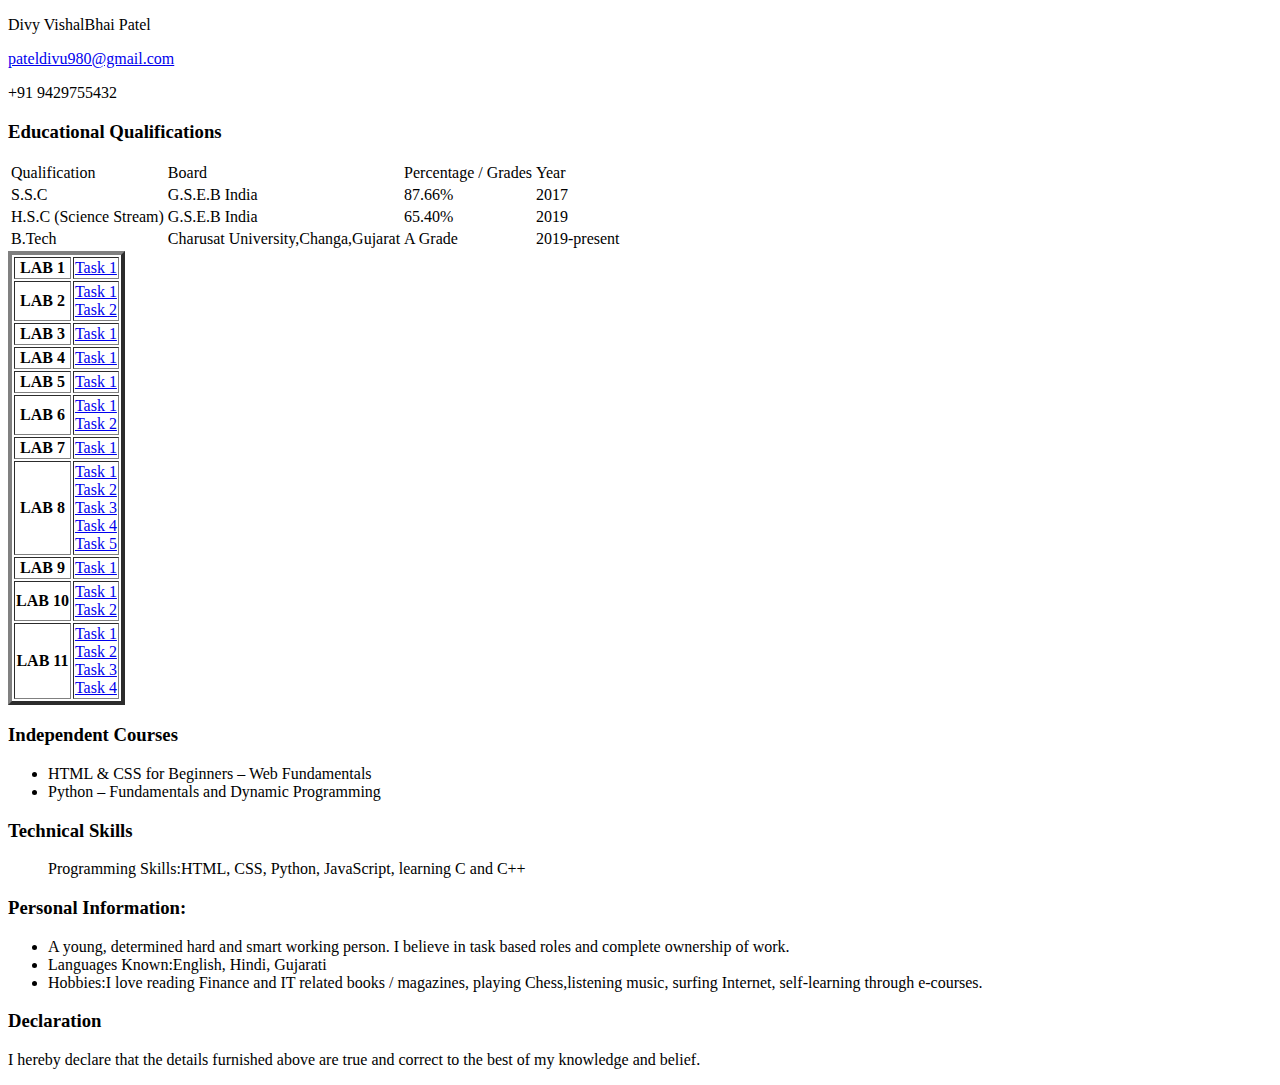
<file: index.html>
<!DOCTYPE html>
<html>
 <head>

<title>20it089-cv</title>
</head>
<body>
<div id="header">
<p id="name">Divy VishalBhai Patel</p>
         <a href="mailto:pateldivu980@gmail.com" target="_blank"><p id="email">pateldivu980@gmail.com</p></a>
         <p id="contact">+91 9429755432</p>
     </div>
     <div class="left">
     </div>
     <div class="right">
            <h3>Educational Qualifications</h3>
            <table>
                <tr id="heading">
                    <td>Qualification</td>
                    <td>Board</td>
                    <td>Percentage / Grades</td>
                    <td>Year</td>
                </tr>
                <tr>
                    <td>S.S.C</td>
                    <td>G.S.E.B India</td>
                    <td>87.66%</td>
                    <td>2017</td>
                </tr>
                <tr>
                    <td>H.S.C (Science Stream)</td>
                    <td>G.S.E.B India</td>
                    <td>65.40%</td>
                    <td>2019</td>
                </tr>
                <tr>
                    <td>B.Tech</td>
                    <td>Charusat University,Changa,Gujarat</td>
                    <td>A Grade</td>
                    <td>2019-present</td>
                </tr>
            </table>
      <table border="4pts">
                <tr>
                    <th>
                        LAB 1
                    </th>
                    <td>
                        <a href="./index.html">Task 1</a>
                    </td>
                </tr>
                <tr>
                    <th>
                        LAB 2
                    </th>
                    <td>
                        <a href="./LAB 2/forms.html">Task 1</a>
                     <br>
                     <a href="./LAB 2/TimeTable.html">Task 2 </a>
                    </td>
                </tr>
                <tr>
                    <th>
                        LAB 3
                    </th>
                    <td>
                        <a href="./LAB 3/Css-lab-1.html">Task 1</a>
                    </td>
                </tr>
                <tr>
                    <th>
                        LAB 4
                    </th>
                    <td>
                        <a href="./LAB 4/flexbox.html">Task 1</a>
                    </td>
                </tr>
                <tr>
                    <th>
                        LAB 5
                    </th>
                    <td>
                        <a href="./LAB 5/index.html">Task 1</a>
                    </td>
                </tr>
                <tr>
                    <th>
                        LAB 6
                    </th>
                    <td>
                        <a href="./LAB 6/index.html">Task 1</a>
                     <br>
                     <a href="./LAB 6/Running turtle.html">Task 2</a>
                    </td>
                </tr>
                <tr>
                    <th>
                        LAB 7
                    </th>
                    <td>
                        <a href="./LAB 7/index.html">Task 1</a>
                    </td>
                </tr>
                <tr>
                    <th>
                        LAB 8
                    </th>
                    <td>
                        <a href="./LAB 8/change_bgcolor.html">Task 1</a>
                     <br>
                     <a href="./LAB 8/click_counter.html">Task 2</a>
                     <br>
                     <a href="./LAB 8/fibonnaci.html">Task 3</a>
                     <br>
                     <a href="./LAB 8/no_upto_n.html">Task 4</a>
                     <br>
                     <a href="./LAB 8/odd-even.html">Task 5</a>
                    </td>
                </tr>
                <tr>
                    <th>
                        LAB 9
                    </th>
                    <td>
                        <a href="./LAB 9/index.html">Task 1</a>
                    </td>
                </tr>
                <tr>
                    <th>
                        LAB 10
                    </th>
                    <td>
                        <a href="./LAB 10/login-form.html">Task 1</a>
                     <br>
                     <a href="./LAB 10/student-registration.html">Task 2</a>
                    </td>
                </tr>
                <tr>
                    <th>
                        LAB 11
                    </th>
                    <td>
                        <a href="./LAB 11/email validation.html">Task 1</a>
                     <br>
                     <a href="./LAB 11/mobile no.html">Task 2</a>
                     <br>
                     <a href="./LAB 11/password.html">Task 3</a>
                     <br>
                     <a href="./LAB 11/pattern.html">Task 4</a>
                    </td>
                </tr>
            </table>
            <h3>Independent Courses</h3>
            <p>
            <ul>
                <li>
                <span id="course-name">HTML & CSS for Beginners – Web Fundamentals</span></li>
                <li>
                <span id="course-name">Python – Fundamentals and Dynamic Programming </span> </li>
            </ul>
            <h3>Technical Skills</h3>
            <p>
            <ul>
               
               
                <span id="course-name">Programming Skills:</span>HTML, CSS, Python, JavaScript, learning C and C++</ul>
            </p>
            
            <h3>Personal Information:</h3>
            <p>
            <ul>
                <li>
                A young, determined hard and smart working person. I believe in task based roles and complete ownership of work.
                <li>
                <span id="course-name">Languages Known:</span>English, Hindi, Gujarati </li>
                <li>
                <span id="course-name">Hobbies:</span>I love reading Finance and IT related books / magazines, playing Chess,listening music, surfing Internet, self-learning through e-courses.</li> </ul>
            </p>
            <h3>Declaration</h3>
            <p>
            I hereby declare that the details furnished above are true and correct to the best of my knowledge and belief.</p>
     </div>
     <div id="footer"></div>
    </body>
</html>
</file>
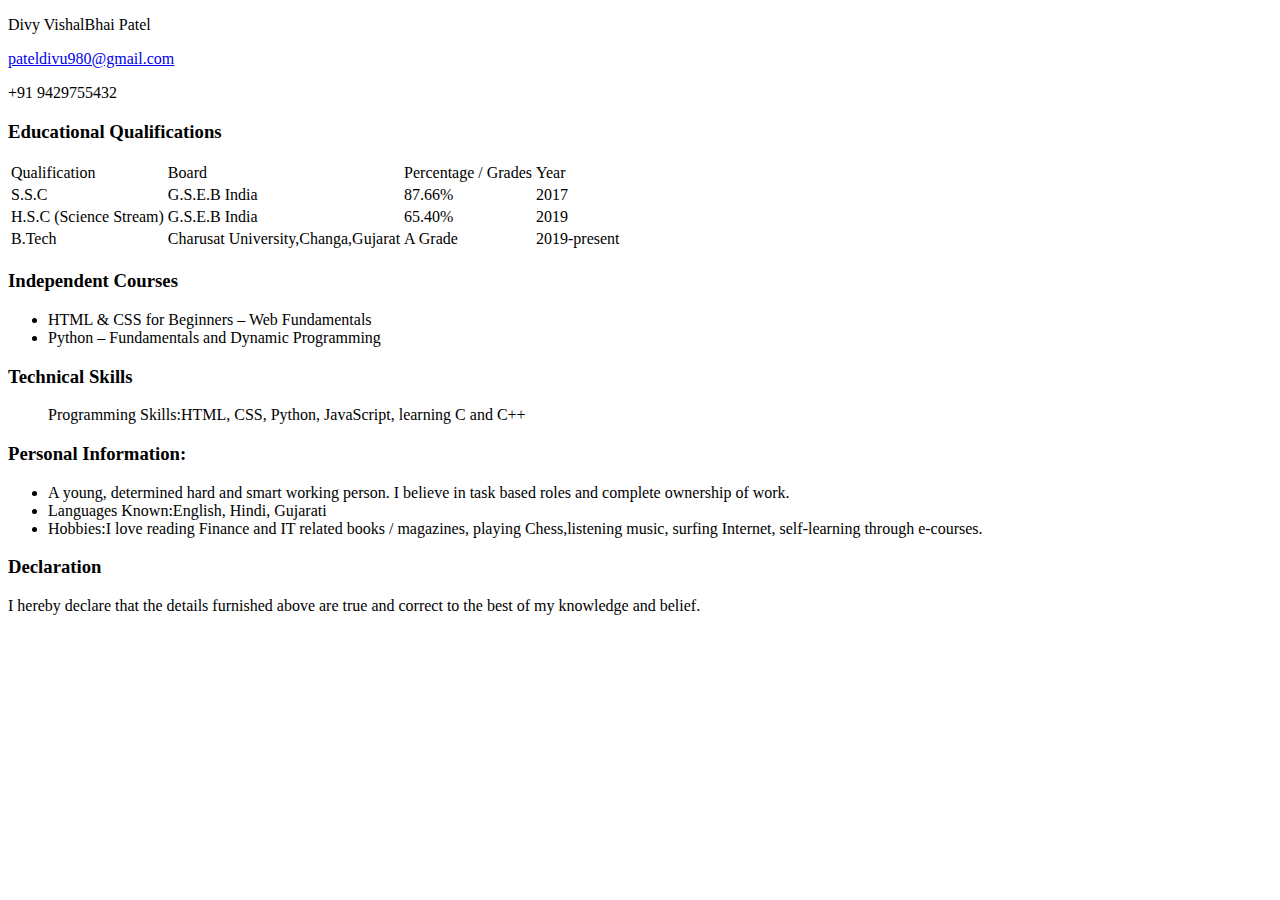
<file: LAB 1/index.html>
<!DOCTYPE html>
<html>
 <head>

<title>20it089-cv</title>
</head>
<body>
<div id="header">
<p id="name">Divy VishalBhai Patel</p>
         <a href="mailto:pateldivu980@gmail.com" target="_blank"><p id="email">pateldivu980@gmail.com</p></a>
         <p id="contact">+91 9429755432</p>
     </div>
     <div class="left">
     </div>
     <div class="right">
            <h3>Educational Qualifications</h3>
            <table>
                <tr id="heading">
                    <td>Qualification</td>
                    <td>Board</td>
                    <td>Percentage / Grades</td>
                    <td>Year</td>
                </tr>
                <tr>
                    <td>S.S.C</td>
                    <td>G.S.E.B India</td>
                    <td>87.66%</td>
                    <td>2017</td>
                </tr>
                <tr>
                    <td>H.S.C (Science Stream)</td>
                    <td>G.S.E.B India</td>
                    <td>65.40%</td>
                    <td>2019</td>
                </tr>
                <tr>
                    <td>B.Tech</td>
                    <td>Charusat University,Changa,Gujarat</td>
                    <td>A Grade</td>
                    <td>2019-present</td>
                </tr>
            </table>
            <h3>Independent Courses</h3>
            <p>
            <ul>
                <li>
                <span id="course-name">HTML & CSS for Beginners – Web Fundamentals</span></li>
                <li>
                <span id="course-name">Python – Fundamentals and Dynamic Programming </span> </li>
            </ul>
            <h3>Technical Skills</h3>
            <p>
            <ul>
               
               
                <span id="course-name">Programming Skills:</span>HTML, CSS, Python, JavaScript, learning C and C++</ul>
            </p>
            
            <h3>Personal Information:</h3>
            <p>
            <ul>
                <li>
                A young, determined hard and smart working person. I believe in task based roles and complete ownership of work.
                <li>
                <span id="course-name">Languages Known:</span>English, Hindi, Gujarati </li>
                <li>
                <span id="course-name">Hobbies:</span>I love reading Finance and IT related books / magazines, playing Chess,listening music, surfing Internet, self-learning through e-courses.</li> </ul>
            </p>
            <h3>Declaration</h3>
            <p>
            I hereby declare that the details furnished above are true and correct to the best of my knowledge and belief.</p>
     </div>
     <div id="footer"></div>
    </body>
</html>
</file>
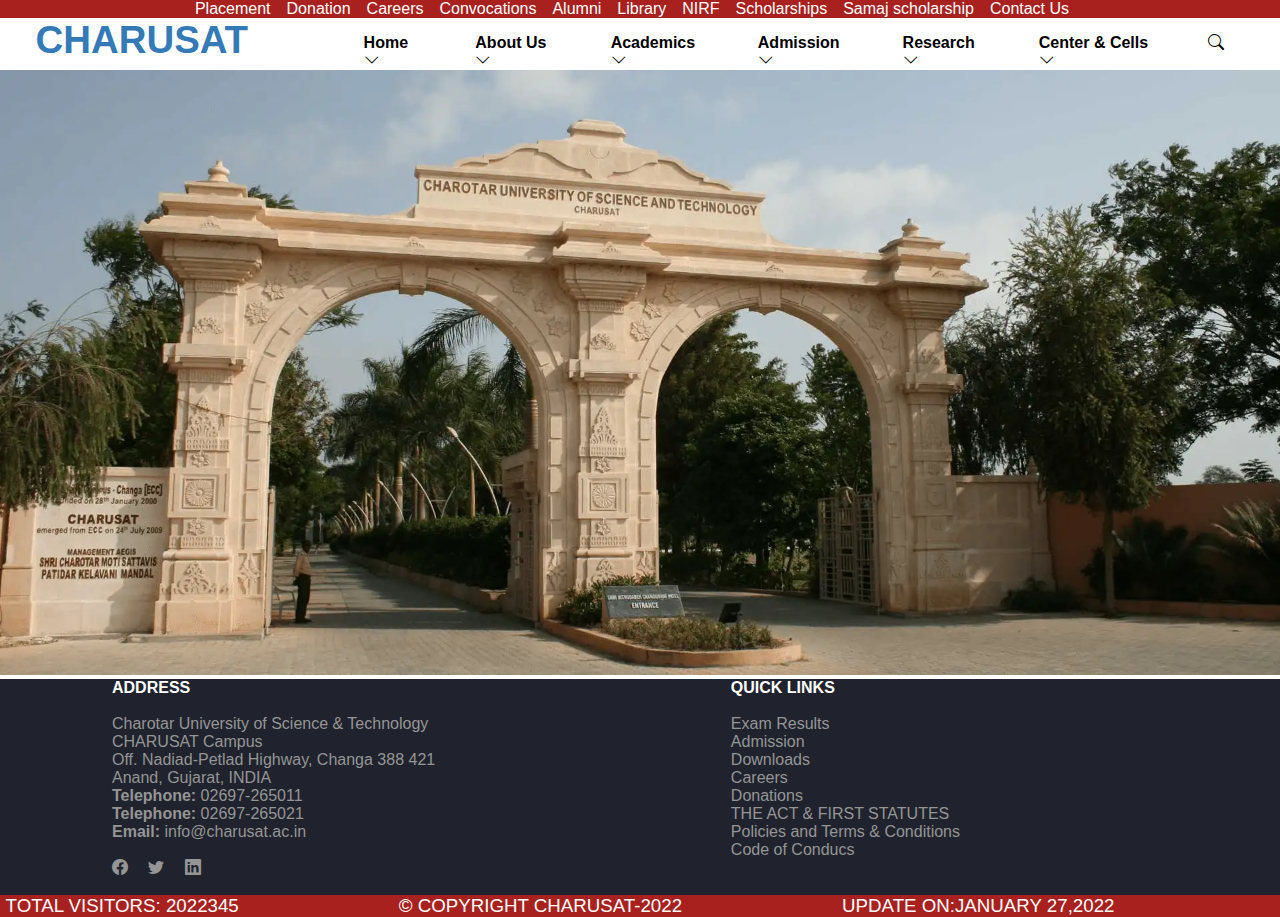
<file: LAB 5/index.html>
<!DOCTYPE html>
<html lang="en">
  <head>
    <meta charset="UTF-8" />
    <meta http-equiv="X-UA-Compatible" content="IE=edge" />
    <meta name="viewport" content="width=device-width, initial-scale=1.0" />
    <title>Charusat Front Page</title>
    <link rel="stylesheet" href="style.css" />
    <link rel="stylesheet"href="https://cdn.jsdelivr.net/npm/bootstrap-icons@1.3.0/font/bootstrap-icons.css"/>
  </head>
  <body>
    <div class="index">
      <div class="header">
        <h4 class="head">Placement</h4>
        <h4 class="head">Donation</h4>
        <h4 class="head">Careers</h4>
        <h4 class="head">Convocations</h4>
        <h4 class="head">Alumni</h4>
        <h4 class="head">Library</h4>
        <h4 class="head">NIRF</h4>
        <h4 class="head">Scholarships</h4>
        <h4 class="head">Samaj scholarship</h4>
        <h4 class="head">Contact Us</h4>
      </div>
      <div class="header-2">
        <div class="menubar">
          <div class="logo"><h1>CHARUSAT</h1></div>
          <h4 class="menu">Home <i class="bi bi-chevron-down"></i></h4>
          <h4 class="menu">About Us <i class="bi bi-chevron-down"></i></h4>
          <h4 class="menu">Academics <i class="bi bi-chevron-down"></i></h4>
          <h4 class="menu">Admission <i class="bi bi-chevron-down"></i></h4>
          <h4 class="menu">Research <i class="bi bi-chevron-down"></i></h4>
          <h4 class="menu">Center & Cells <i class="bi bi-chevron-down"></i></h4>
          <h4 class="menu"><i class="bi bi-search"></i></h4>
        </div>
      </div>
      <div class="photo">
        <img
          src="images/charusat_bg.jpg"
          alt="photo of charusat"
          width="100%"
          height="100%"
        />
      </div>
    </div>
    <div class="footer">
      <div class="address">
          <div class="options">
          <strong><div class="ad">QUICK LINKS</div></strong> <br>
          <h4 class="links">Exam Results</h4>
          <h4 class="links">Admission</h4>
          <h4 class="links">Downloads</h4>
          <h4 class="links">Careers</h4>
          <h4 class="links">Donations</h4>
          <h4 class="links">THE ACT & FIRST STATUTES</h4>
          <h4 class="links">Policies and Terms & Conditions</h4>
          <h4 class="links">Code of Conducs</h4>
        </div>
        <p class="add">
          <strong><div class="ad">ADDRESS</div></strong>
          <br />
          Charotar University of Science & Technology <br />
          CHARUSAT Campus <br />
          Off. Nadiad-Petlad Highway, Changa 388 421 <br />
          Anand, Gujarat, INDIA <br />
          <strong> Telephone:</strong> 02697-265011 <br />
          <strong> Telephone: </strong> 02697-265021 <br />
          <strong> Email: </strong>info@charusat.ac.in <br />
          <br>
          <div class="icons">
          <h4>
             <i class="bi bi-facebook"></i>
             <i class="bi bi-twitter"></i>
             <i class="bi bi-linkedin"></i>
          </h4>
          <br>
        </div>
        </p>
      </div>
      <div class="end">
        <h3 class="final_footer">TOTAL VISITORS: 2022345</h3>
        <h3 class="final_footer"> &copy; COPYRIGHT CHARUSAT-2022</h3>
        <h3 class="final_footer">UPDATE ON:JANUARY 27,2022</h3>
      </div>
    </div>
  </body>
</html>
</file>
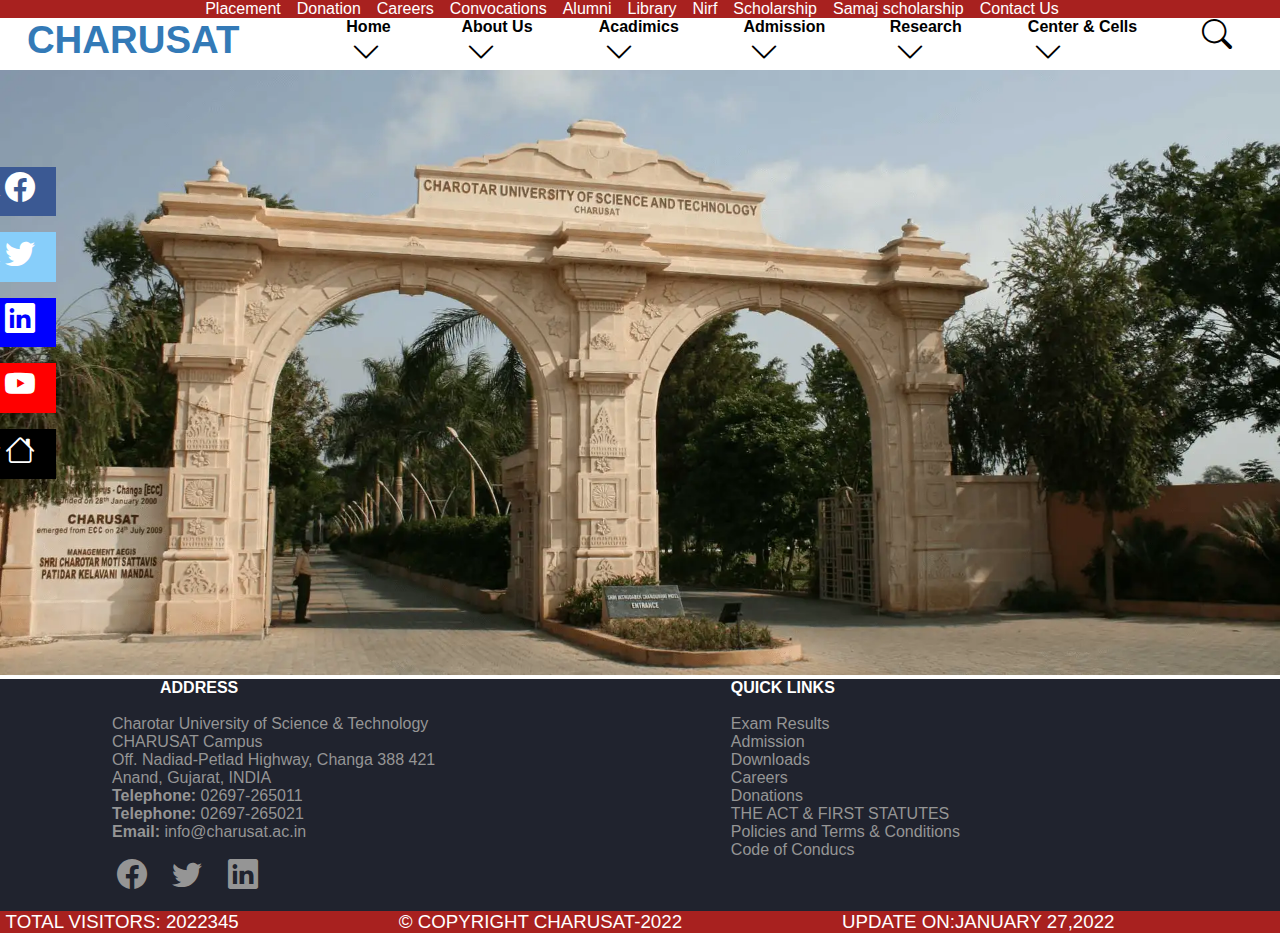
<file: LAB 6/index.html>
<!DOCTYPE html>
<html lang="en">
  <head>
    <meta charset="UTF-8" />
    <meta http-equiv="X-UA-Compatible" content="IE=edge" />
    <meta name="viewport" content="width=device-width, initial-scale=1.0" />
    <title>Charusat Front Page</title>
    <link rel="stylesheet" href="./style.css" />
    <link
      rel="stylesheet"
      href="https://cdn.jsdelivr.net/npm/bootstrap-icons@1.3.0/font/bootstrap-icons.css"
    />
  </head>
  <body>
    <div class="index">
      <div class="header">
        <h4 class="head">Placement</h4>
        <h4 class="head">Donation</h4>
        <h4 class="head">Careers</h4>
        <h4 class="head">Convocations</h4>
        <h4 class="head">Alumni</h4>
        <h4 class="head">Library</h4>
        <h4 class="head">Nirf</h4>
        <h4 class="head">Scholarship</h4>
        <h4 class="head">Samaj scholarship</h4>
        <h4 class="head">Contact Us</h4>
      </div>
      <div class="header-2">
        <div class="menubar">
          <div class="logo"><h1>CHARUSAT</h1></div>
          <h4 class="menu">Home <i class="bi bi-chevron-down"></i></h4>
          <h4 class="menu">About Us <i class="bi bi-chevron-down"></i></h4>
          <h4 class="menu">Acadimics <i class="bi bi-chevron-down"></i></h4>
          <h4 class="menu">Admission <i class="bi bi-chevron-down"></i></h4>
          <h4 class="menu">Research <i class="bi bi-chevron-down"></i></h4>
          <h4 class="menu">Center & Cells <i class="bi bi-chevron-down"></i></h4>
          <h4 class="menu"><i class="bi bi-search"></i></h4>
        </div>
      </div>
      <div class="photo">
        <img
          src="images/charusat_bg.jpg"
          alt="photo of charusat"
          width="100%"
          height="100%"
        />
        <div class="sliderbar">
          <h4 class="facebook"> FACEBOOK  <i class="bi bi-facebook"></i></h4>
          <h4 class="twitter"> TWITTER  <i class="bi bi-twitter"></i></h4>
          <h4 class="linkedin"> LINKEDIN  <i class="bi bi-linkedin"></i></h4>
          <h4 class="youtube"> YOUTUBE  <i class="bi bi-youtube"></i></h4>
          <h4 class="charusat"> CHARUSAT <i class="bi bi-house"></i></h4>
        </div>
      </div>
    </div>
    <div class="footer">
      <div class="address">
          <div class="options">
          <strong><div class="ad">QUICK LINKS</div></strong> <br>
          <h4 class="links">Exam Results</h4>
          <h4 class="links">Admission</h4>
          <h4 class="links">Downloads</h4>
          <h4 class="links">Careers</h4>
          <h4 class="links">Donations</h4>
          <h4 class="links">THE ACT & FIRST STATUTES</h4>
          <h4 class="links">Policies and Terms & Conditions</h4>
          <h4 class="links">Code of Conducs</h4>
        </div>
        <p class="add">
          <strong><div class="ad">ADDRESS</div></strong>
          <br />
          Charotar University of Science & Technology <br />
          CHARUSAT Campus <br />
          Off. Nadiad-Petlad Highway, Changa 388 421 <br />
          Anand, Gujarat, INDIA <br />
          <strong> Telephone:</strong> 02697-265011 <br />
          <strong> Telephone: </strong> 02697-265021 <br />
          <strong> Email: </strong>info@charusat.ac.in <br />
          <br>
          <div class="icons">
          <h4>
             <i class="bi bi-facebook"></i>
             <i class="bi bi-twitter"></i>
             <i class="bi bi-linkedin"></i>
          </h4>
          <br>
        </div>
        </p>
      </div>
      <div class="end">
        <h3 class="final_footer">TOTAL VISITORS: 2022345</h3>
        <h3 class="final_footer"> &copy; COPYRIGHT CHARUSAT-2022</h3>
        <h3 class="final_footer">UPDATE ON:JANUARY 27,2022</h3>
      </div>
    </div>
  </body>
</html>
</file>
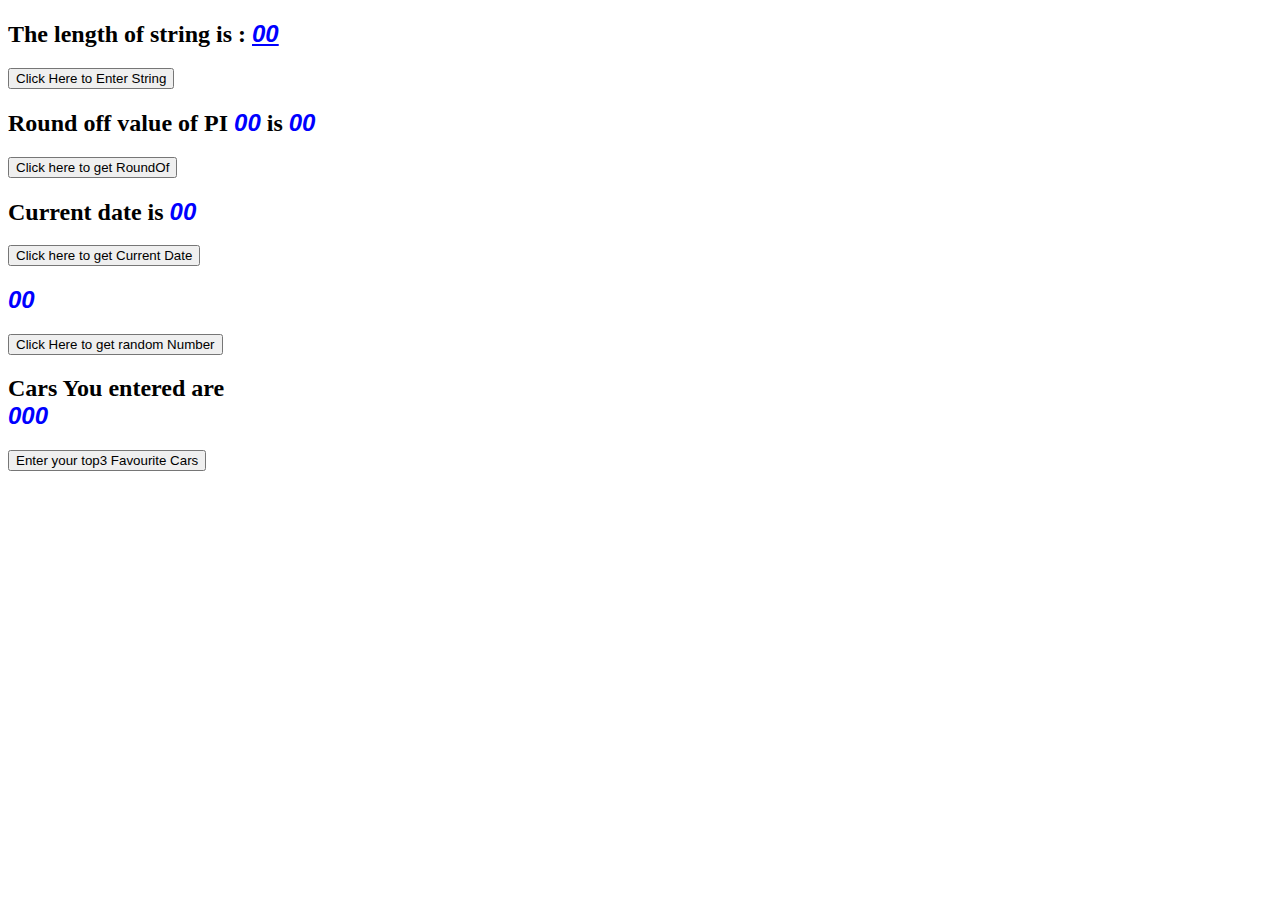
<file: LAB 9/index.html>
<!DOCTYPE html>
<html lang="en">
<head>
    <meta charset="UTF-8">
    <meta http-equiv="X-UA-Compatible" content="IE=edge">
    <meta name="viewport" content="width=device-width, initial-scale=1.0">
    <title>Experiments and Demonstrate working with JS Built in objects</title>
    <link rel="stylesheet" href="./style.css">
</head>
<body>
    <script defer src="./lab9.js"></script>
    <h2>The length of string is : <span style="text-decoration: underline;" id = "getString">00</span></h2>
    <button id="string" onclick="getStringLenght()">Click Here to Enter String</button>

    <h2>Round off value of PI <span id="getPI">00</span> is <span id="getRoundof">00</span></h2>
    <button id="roundOff" onclick="getRoundof()">Click here to get RoundOf</button>

    <h2>Current date is <span id="getAge">00</span></h2>
    <button id="roundOff" onclick="getDate()">Click here to get Current Date</button>

    <h2><span id="getRandom">00</span></h2>
    <button onclick="getrandomNumber()">Click Here to get random Number</button>

    <h2>Cars You entered are<br><span id="Cars">000</span></h2>
    <button onclick="getCars()">Enter your top3 Favourite Cars</button>
</body>
</html>
</file>
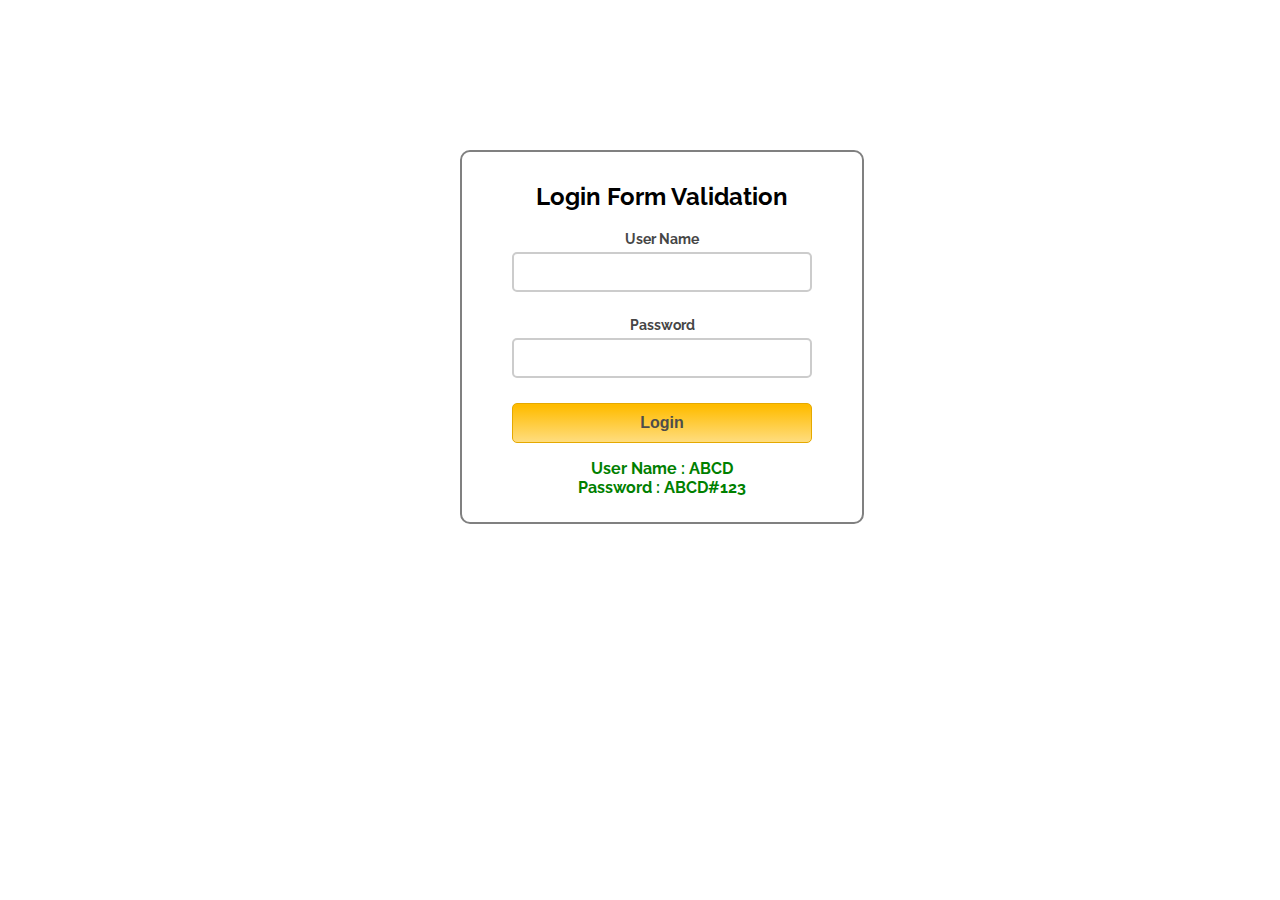
<file: LAB 10/login-form.html>
<html>
  <head>
    <title>Javascript Login Form Validation</title>
    <link rel="stylesheet" href="./login-form.css" />
    <script src="./login-form.js"></script>
  </head>
  <body>
    <div class="container">
      <div class="main">
        <h2>Login Form Validation</h2>
        <form id="form_id" method="post" name="myform">
          <label>User Name</label>
          <input type="text" name="username" id="username" />
          <label>Password</label>
          <input type="password" name="password" id="password" />
          <input type="button" value="Login" id="submit" onclick="validate()" />
        </form>
        <span><b class="valid">User Name : ABCD<br />Password : ABCD#123</b></span>
      </div>
    </div>
  </body>
</html>
</file>
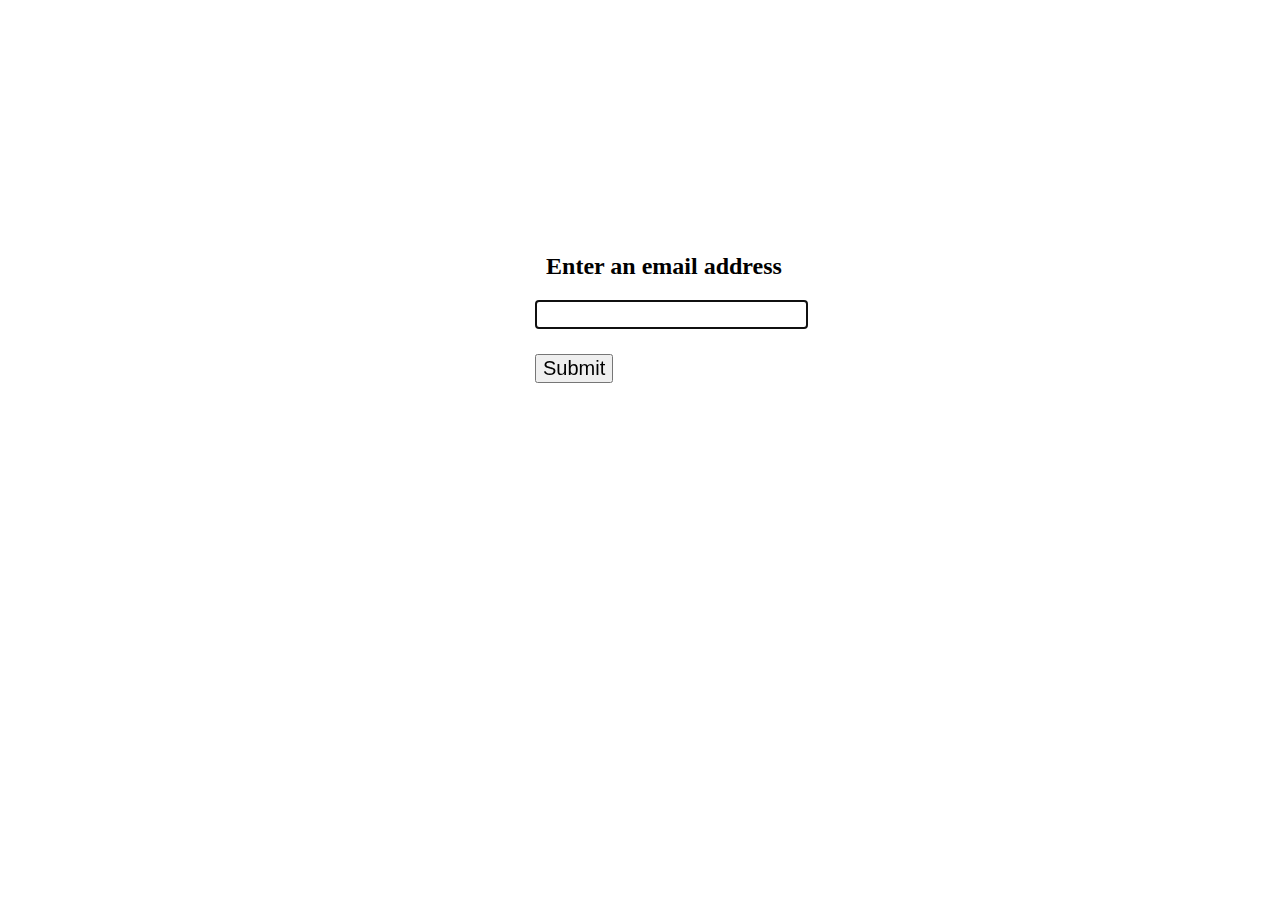
<file: LAB 11/email validation.html>
<!DOCTYPE html>
<html lang="en">
  <head>
    <meta charset="utf-8" />
    <title>Email validation</title>
    <link rel="stylesheet" href="./email validation.css" type="text/css" />
  </head>
  <body onload="document.form1.text1.focus()">
    <div class="mail">
      <h2>Enter an email address</h2>
      <form name="form1" action="#">
        <ul>
          <li><input type="text" name="text1" /></li>
          <li>&nbsp;</li>
          <li class="submit">
            <input
              type="submit"
              name="submit"
              value="Submit"
              onclick="ValidateEmail(document.form1.text1)"/>
          </li>
          <li>&nbsp;</li>
        </ul>
      </form>
    </div>
    <script src="./email validation.js"></script>
  </body>
</html>
</file>
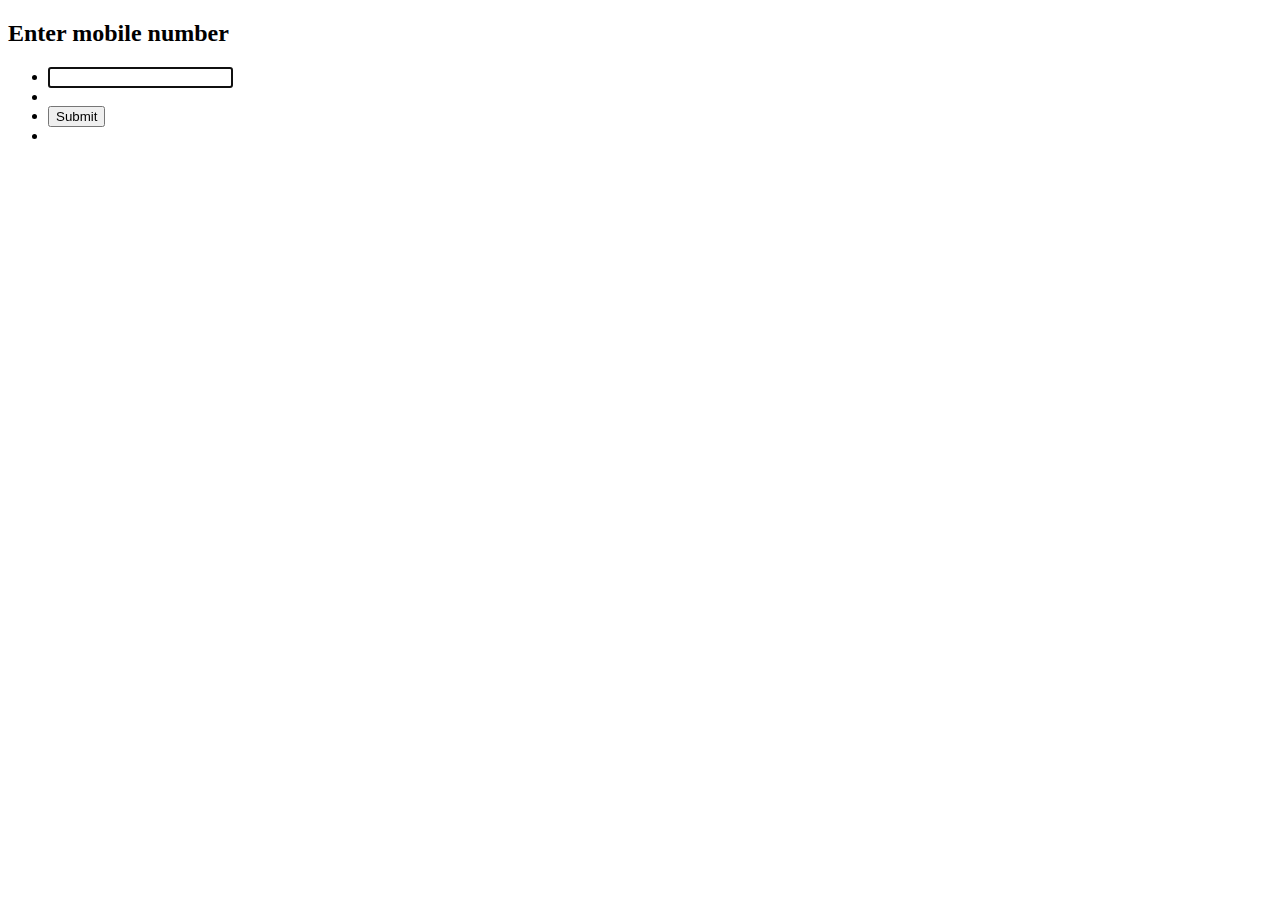
<file: LAB 11/mobile no.html>
<!DOCTYPE html>
<html lang="en">
  <head>
    <meta charset="utf-8" />
    <title>Mobile number validation</title>
    <link rel="stylesheet" href="./email validation.js" type="text/css" />
  </head>
  <body onload="document.form1.text1.focus()">
    <div class="mail">
      <h2>Enter mobile number</h2>
      <form name="form1" action="#">
        <ul>
          <li><input type="text" name="text1" /></li>
          <li>&nbsp;</li>
          <li class="submit">
            <input
              type="submit"
              name="submit"
              value="Submit"
              onclick="phonenumber(document.form1.text1)"/>
          </li>
          <li>&nbsp;</li>
        </ul>
      </form>
    </div>
    <script src="./mobile no.js"></script>
  </body>
</html>
</file>
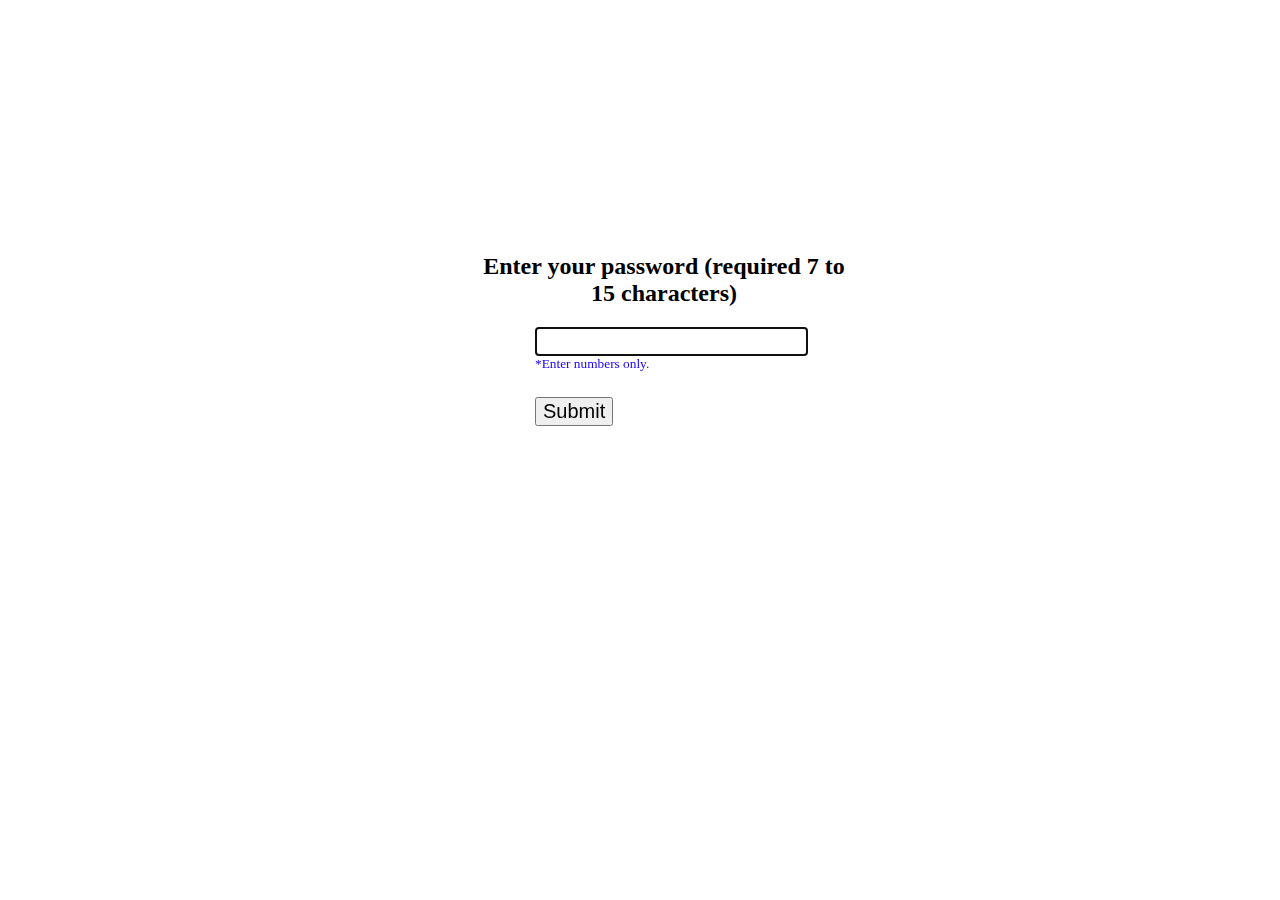
<file: LAB 11/password.html>
<!DOCTYPE html>
<html lang="en">
  <head>
    <meta charset="utf-8" />
    <title>Password validation</title>
    <link rel="stylesheet" href="./password.css" type="text/css" />
  </head>
  <body onload="document.form1.text1.focus()">
    <div class="mail">
      <h2>
        Enter your password (required 7 to 15 characters)
      </h2>
      <form name="form1" action="#">
        <ul>
          <li><input type="text" name="text1" /></li>
          <li class="rq">*Enter numbers only.</li>
          <li>&nbsp;</li>
          <li>
            <input
              type="submit"
              name="submit"
              value="Submit"
              onclick="allnumericplusminus(document.form1.text1)"
            />
          </li>
          <li>&nbsp;</li>
        </ul>
      </form>
    </div>
    <script src="./password.js"></script>
  </body>
</html>
</file>
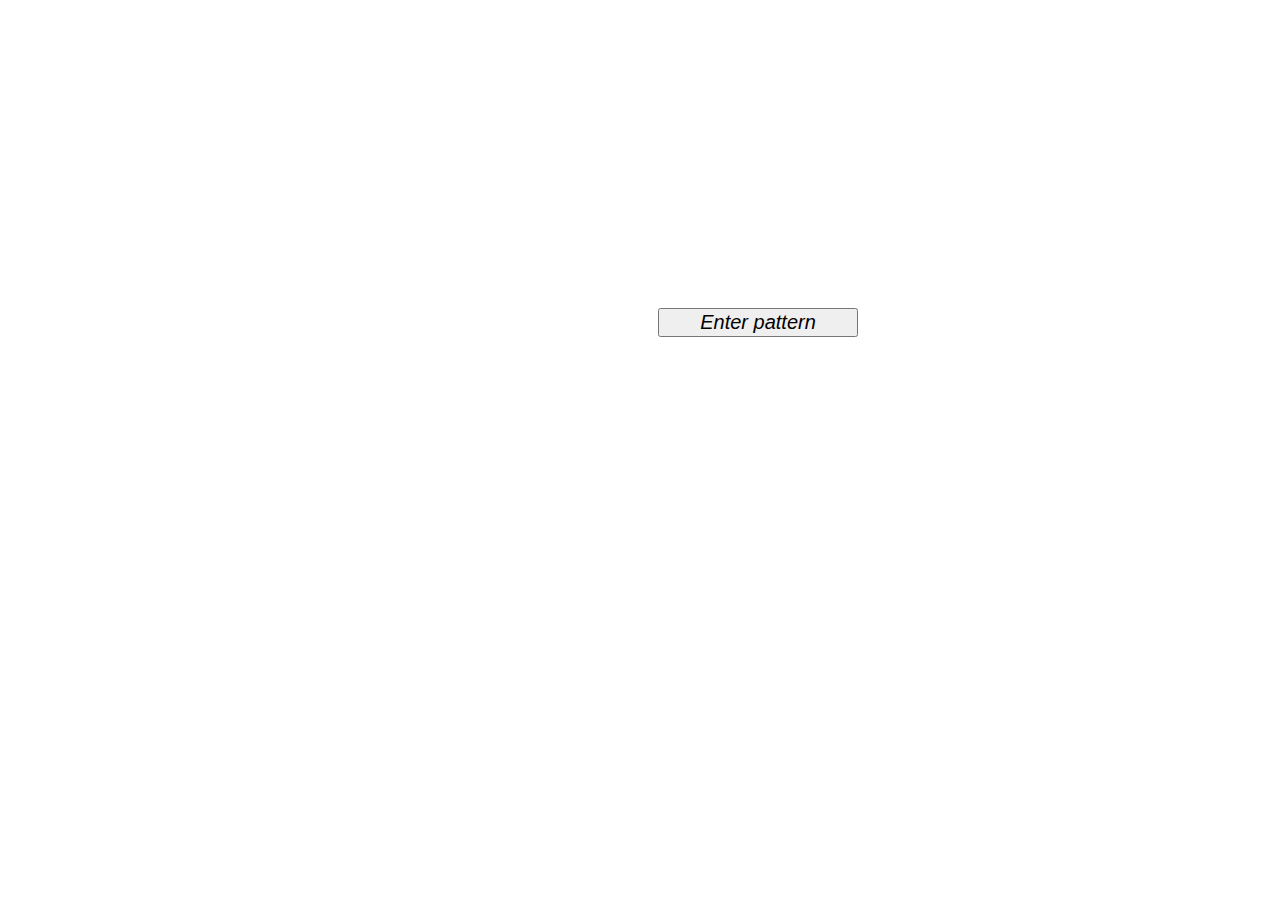
<file: LAB 11/pattern.html>
<!DOCTYPE html>
<html lang="en">
  <head>
    <meta charset="UTF-8" />
    <meta http-equiv="X-UA-Compatible" content="IE=edge" />
    <meta name="viewport" content="width=device-width, initial-scale=1.0" />
    <title>Find words with given pattern</title>
    <link rel="stylesheet" href="./pattern.css">
  </head>
  <body>
    <div>
      <script defer src="./pattern.js"></script>
      <button id="button4" onclick="WithPattern()">Enter pattern</button>
    </div>
  </body>
</html>
</file>
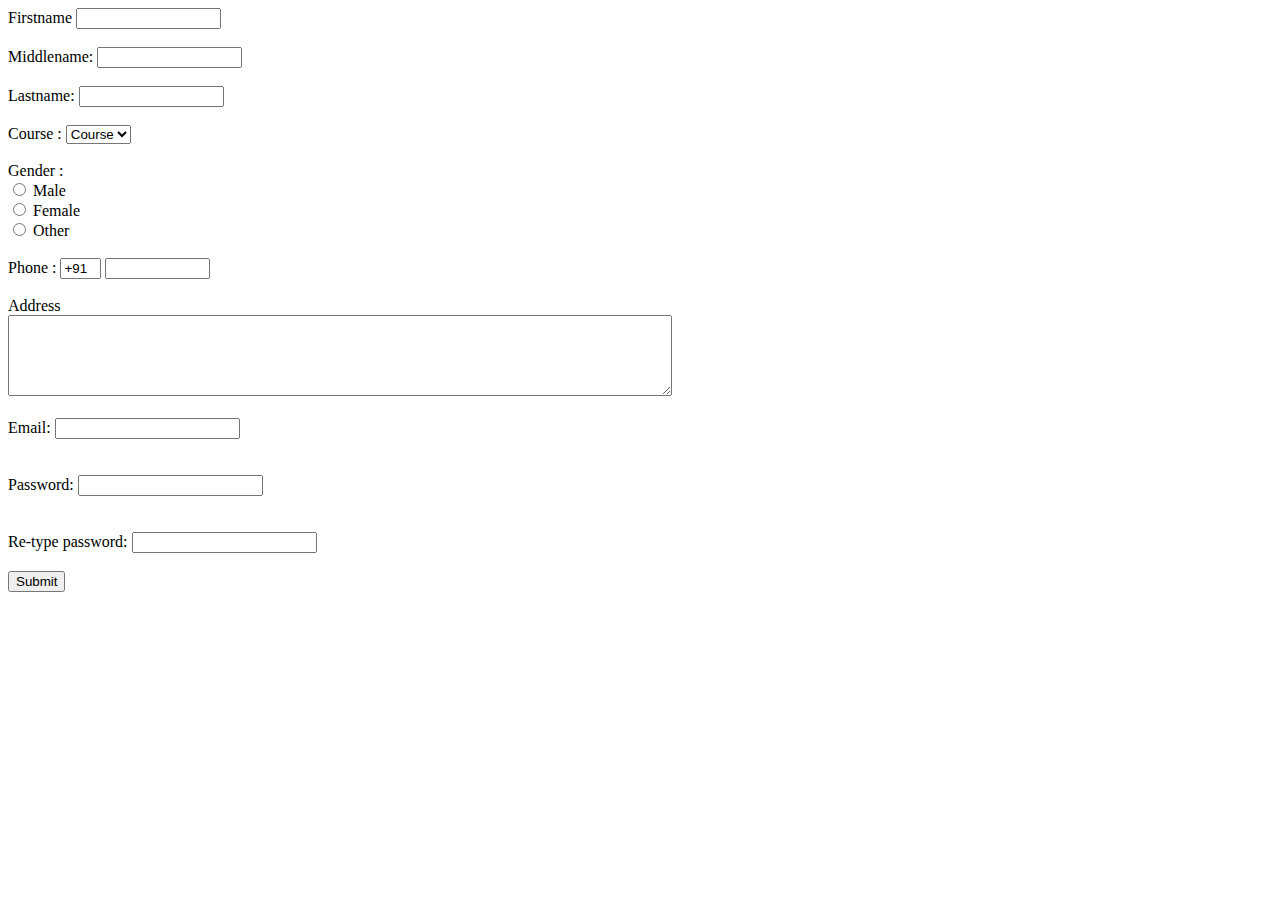
<file: LAB 2/forms.html>
<!DOCTYPE html>
<html lang="en">
<head>
    <meta charset="UTF-8">
    <meta http-equiv="X-UA-Compatible" content="IE=edge">
    <meta name="viewport" content="width=device-width, initial-scale=1.0">
    <title>20it089 Form</title>
</head>
<body>
<form>
<label> Firstname </label>         
<input type="text" name="firstname" size="15"/> <br> <br>  
<label> Middlename: </label>     
<input type="text" name="middlename" size="15"/> <br> <br>  
<label> Lastname: </label>         
<input type="text" name="lastname" size="15"/> <br> <br>  

<label>Course :</label>   
    <select>  
    <option value="Course">Course</option>  
    <option value="BCA">BCA</option>  
    <option value="BBA">BBA</option>  
    <option value="B.Tech">B.Tech</option>  
    <option value="MBA">MBA</option>  
    <option value="MCA">MCA</option>  
    <option value="M.Tech">M.Tech</option>  
    </select>
<br>  
<br>  
<label>   
Gender :  
</label><br>  
<input type="radio" name="male" value="mr"/> Male <br>  
<input type="radio" name="male" value="mrs"/> Female <br>  
<input type="radio" name="male" value="oth"/> Other  
<br>  
<br>  
<label>   
    Phone :  
    </label>  
    <input type="text" name="country code"  value="+91" size="2" />   
    <input type="text" name="phone" size="10"/> <br> <br>  
    Address  
    <br>  
    <textarea cols="80" rows="5" value="address">  
    </textarea>  
    <br> <br>  
    Email:  
    <input type="email" id="email" name="email"/> <br>    
    <br> <br>  
    Password:  
    <input type="Password" id="pass" name="pass"> <br>   
    <br> <br>  
    Re-type password:  
    <input type="Password" id="repass" name="repass"> <br> <br>  
    <input type="button" value="Submit"/> 
        </form>
</body>
</html>
</file>
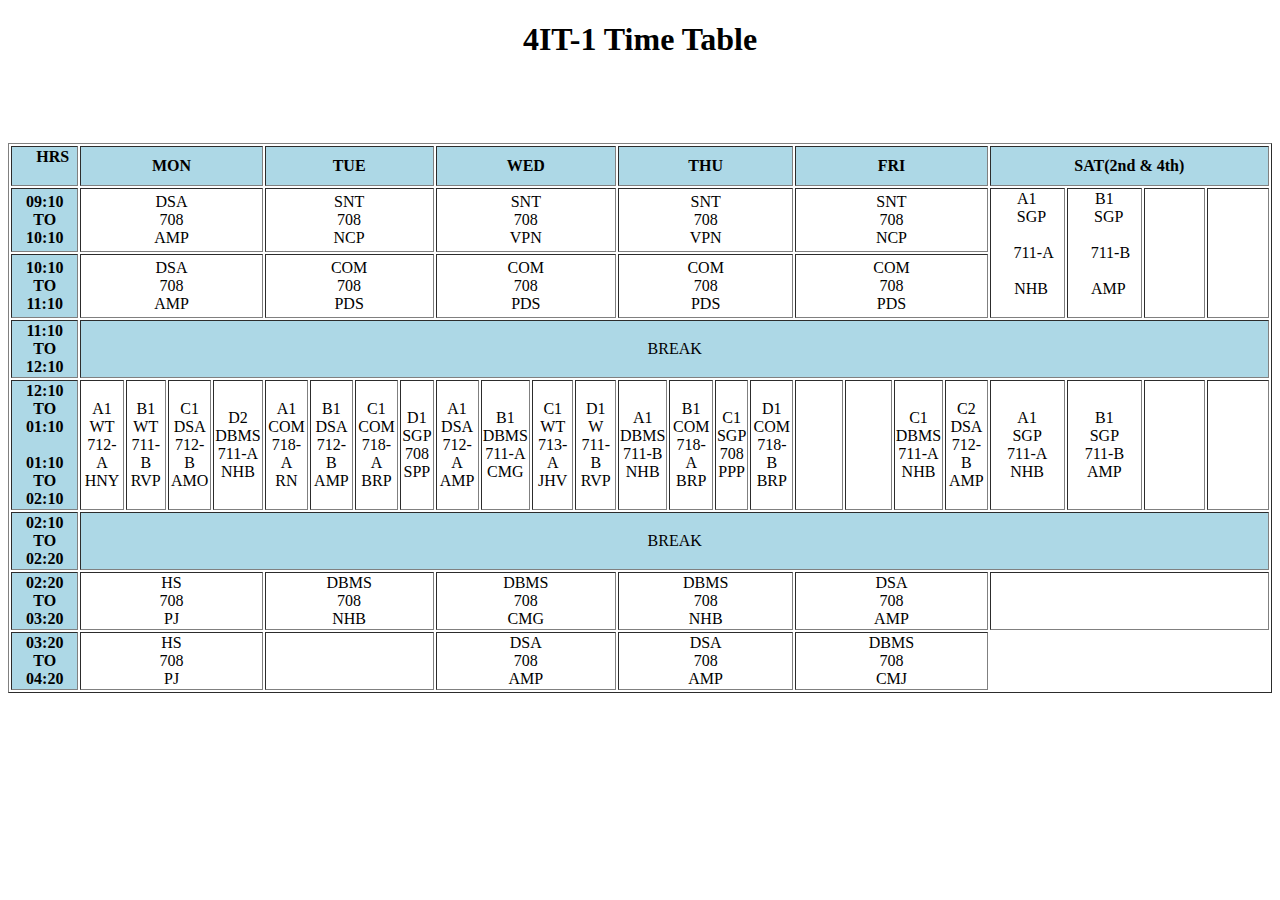
<file: LAB 2/TimeTable.html>
<!DOCTYPE html>
<html lang="en">

<head>
    <meta charset="UTF-8">
    <meta http-equiv="X-UA-Compatible" content="IE=edge">
    <meta name="viewport" content="width=device-width, initial-scale=1.0">
    <title>20IT089 IT1 TIME TABLE</title>
</head>

<body>
    <div align="center" ><h1>4IT-1 Time Table</h1></div>
    <div align="center" style="padding-top: 5%;">
    <table border="1" style="text-align: center;"> 
        <thead>
            <tr style="color: Black;background: lightblue;">
                <th>&nbsp; &nbsp; &nbsp;HRS&nbsp; &nbsp; &nbsp;</th>
                <th colspan="4" rowspan="2">MON</th>
                <th colspan="4" rowspan="2">TUE</th>
                <th colspan="4" rowspan="2">WED</th>
                <th colspan="4" rowspan="2">THU</th>
                <th colspan="4" rowspan="2">FRI</th>
                <th colspan="4" rowspan="2">SAT(2nd & 4th)</th>
            </tr>
        </thead>
        <tbody>
            <tr>
                <th scope="row" style="background: lightblue;color: black;">09:10 <br>TO<br> 10:10</th>
                <td colspan="4">DSA <br>708 <br>AMP</td>
                <td colspan="4">SNT <br>708 <br>NCP</td>
                <td colspan="4">SNT <br>708 <br>VPN</td>
                <td colspan="4">SNT <br>708 <br>VPN</td>
                <td colspan="4">SNT <br>708 <br>NCP</td>
                <td rowspan="2">&nbsp; &nbsp; &nbsp; A1 &nbsp; &nbsp; &nbsp;<br>&nbsp; &nbsp; &nbsp; SGP &nbsp; &nbsp; &nbsp;<br>&nbsp; &nbsp; &nbsp;711-A &nbsp; &nbsp; &nbsp;<br>&nbsp; &nbsp; &nbsp;NHB&nbsp; &nbsp; &nbsp;</td>
                <td rowspan="2">&nbsp; &nbsp; &nbsp; B1 &nbsp; &nbsp; &nbsp;<br>&nbsp; &nbsp; &nbsp; SGP &nbsp; &nbsp; &nbsp;<br>&nbsp; &nbsp; &nbsp;711-B &nbsp; &nbsp; &nbsp;<br>&nbsp; &nbsp; &nbsp;AMP&nbsp; &nbsp; &nbsp;</td>
                <td rowspan="2">&nbsp;&nbsp;&nbsp;&nbsp;&nbsp;&nbsp;&nbsp;&nbsp; &nbsp; &nbsp;&nbsp; &nbsp; &nbsp;</td>
                <td rowspan="2">&nbsp;&nbsp;&nbsp;&nbsp;&nbsp;&nbsp;&nbsp;&nbsp; &nbsp; &nbsp;&nbsp; &nbsp; &nbsp;</td>
            <tr>
                <th scope="row" style="background: lightblue;color: black;">10:10 <br> TO <br>11:10</th>
                <td colspan="4">DSA<br>708<br>AMP</td>
                <td colspan="4">COM<br>708<br>PDS</td>
                <td colspan="4">COM<br>708<br>PDS</td>
                <td colspan="4">COM<br>708<br>PDS</td>
                <td colspan="4">COM<br>708<br>PDS</td>
            </tr>
            <tr>
                <th scope="row" style="background: lightblue;color: black;">11:10 <br>TO <br>12:10</th>
                <td colspan="24" style="background: lightblue;color: black;">BREAK</td>
            </tr>
            <tr>
                <th scope="row" rowspan="2"style="background: lightblue;color: black;">12:10 <br>TO<br> 01:10 <br><br>01:10 <br>TO<br>02:10</th>
                <td rowspan="2">A1 <br> WT <br>712-A<br>HNY</td>
                <td rowspan="2">B1 <br> WT <br>711-B<br>RVP</td>
                <td rowspan="2">C1 <br> DSA <br>712-B<br>AMO</td>
                <td rowspan="2">D2 <br> DBMS <br>711-A<br>NHB</td>
                <td rowspan="2">A1 <br> COM <br>718-A<br>RN</td>
                <td rowspan="2">B1 <br> DSA<br>712-B<br>AMP</td>
                <td rowspan="2">C1 <br> COM <br>718-A<br>BRP</td>
                <td rowspan="2">D1 <br> SGP <br>708<br>SPP</td>
                <td rowspan="2">A1 <br> DSA <br>712-A <br>AMP</td>
                <td rowspan="2">B1 <br> DBMS <br>711-A <br>CMG</td>
                <td rowspan="2">C1 <br> WT <br>713-A<br>JHV</td>
                <td rowspan="2">D1 <br> W<br>711-B<br>RVP</td>
                <td rowspan="2">A1 <br> DBMS <br>711-B<br>NHB</td>
                <td rowspan="2">B1 <br> COM <br>718-A<br>BRP</td>
                <td rowspan="2">C1 <br> SGP <br>708<br>PPP</td>
                <td rowspan="2">D1 <br> COM <br>718-B<br>BRP</td>
                <td rowspan="2">&nbsp;&nbsp;&nbsp;&nbsp;&nbsp;&nbsp;&nbsp;&nbsp; &nbsp; &nbsp;</td>
                <td rowspan="2">&nbsp;&nbsp;&nbsp;&nbsp;&nbsp;&nbsp;&nbsp;&nbsp; &nbsp; &nbsp;</td>
                <td rowspan="2">C1 <br> DBMS <br>711-A<br>NHB</td>
                <td rowspan="2">C2 <br> DSA <br>712-B<bR>AMP</td>
                <td rowspan="2">A1 <br> SGP <br>711-A<br>NHB</td>
                <td rowspan="2">B1 <br> SGP <br>711-B<br>AMP</td>
                <td rowspan="2">&nbsp;&nbsp;&nbsp;&nbsp;&nbsp;&nbsp;&nbsp;&nbsp; &nbsp; &nbsp;</td>
                <td rowspan="2">&nbsp;&nbsp;&nbsp;&nbsp;&nbsp;&nbsp;&nbsp;&nbsp; &nbsp; &nbsp;</td>
            </tr>
            <tr></tr>
            <tr>
                <th scope="row"style="background: lightblue;color: black;">02:10<br> TO<br> 02:20</th>
                <td colspan="24"style="background: lightblue;color: black;">BREAK</td>
            </tr>
            <tr>
                <th scope="row"style="background: lightblue;color: black;">02:20<br> TO<br> 03:20</th>
                <td colspan="4">HS<br>708 <br>PJ</td>
                <td colspan="4">DBMS<br>708 <br>NHB</td>
                <td colspan="4">DBMS<br>708 <br>CMG</td>
                <td colspan="4">DBMS<br>708 <br>NHB</td>
                <td colspan="4">DSA<br>708 <br>AMP</td>
                <td colspan="4"></td>
            </tr>
            <tr>
                <th scope="row"style="background: lightblue;color: black;">03:20 <br>TO<br> 04:20</th>
                <td colspan="4">HS<br>708 <br>PJ</td>
                <td colspan="4"></td>
                <td colspan="4">DSA<br>708 <br>AMP</td>
                <td colspan="4">DSA<br>708 <br>AMP</td>
                <td colspan="4">DBMS<br>708 <br>CMJ</td>
            </tr>
        </tbody>
    </table>
</div>


</body>

</html>
</file>
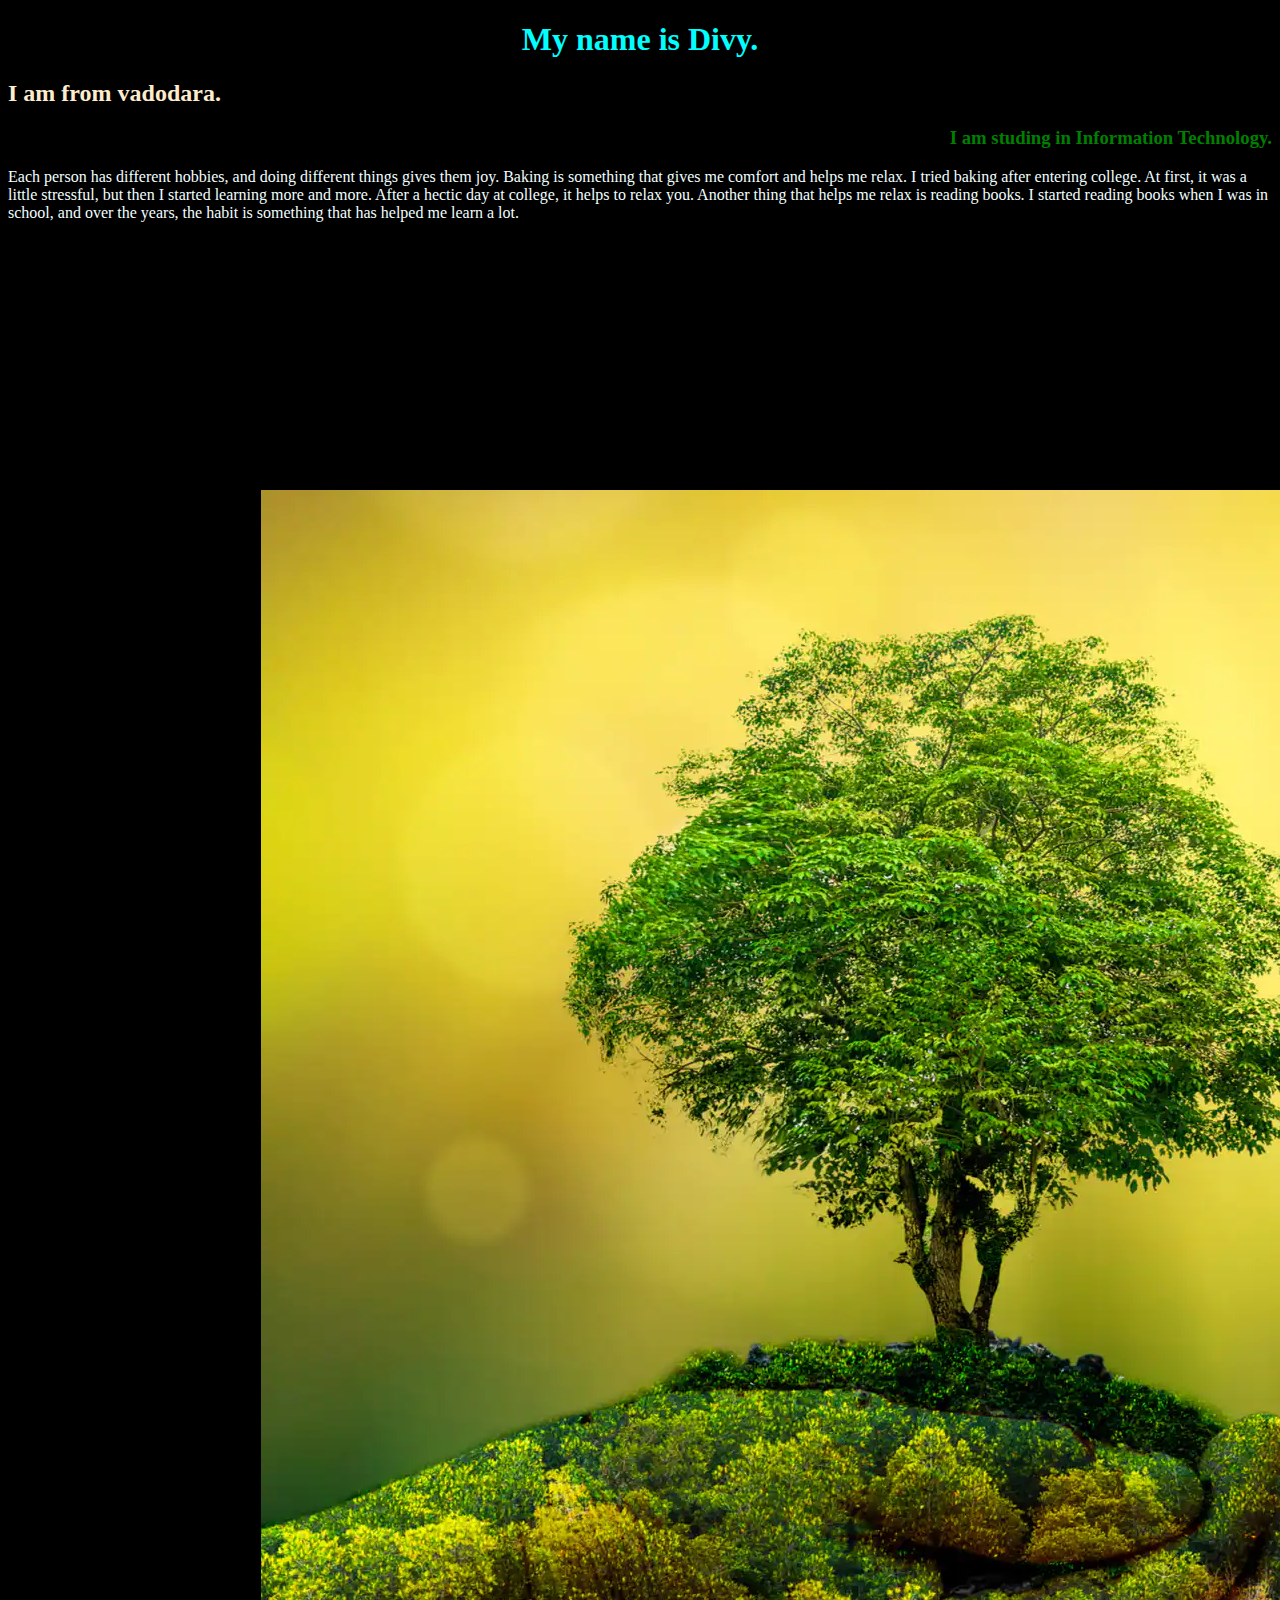
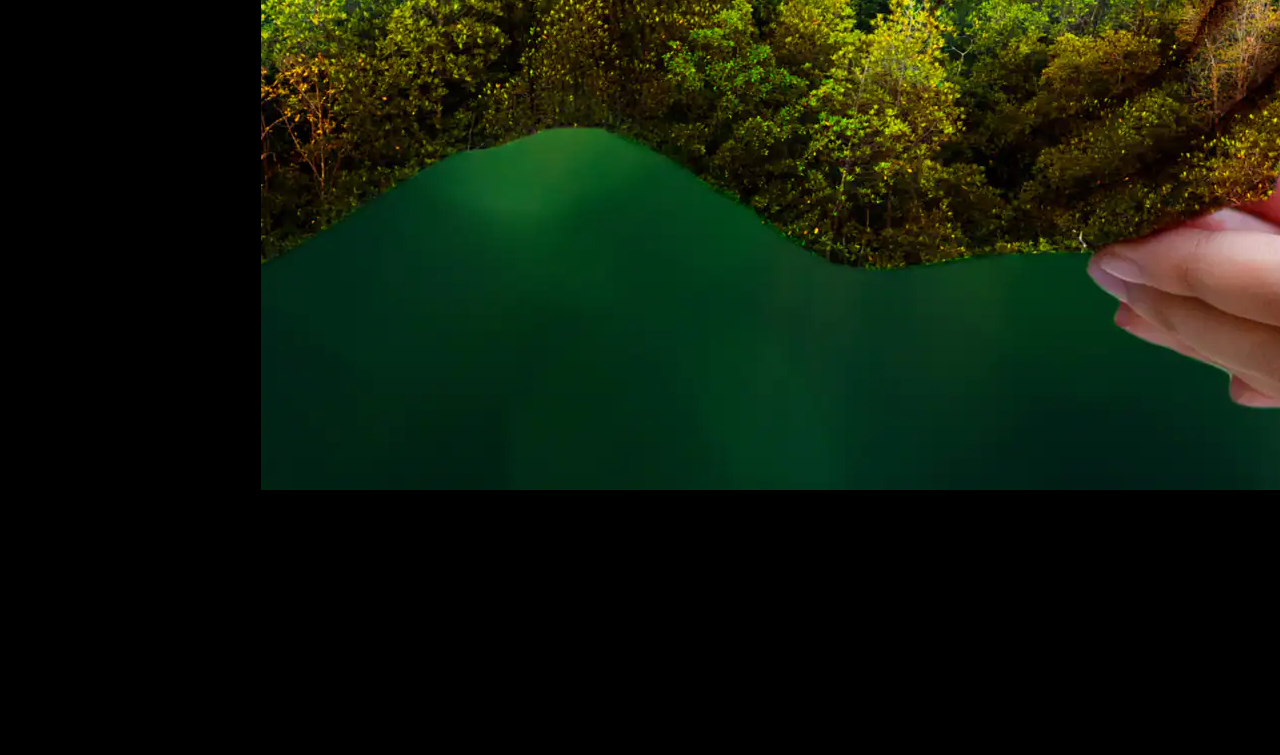
<file: LAB 3/Css-lab-1.html>
<!DOCTYPE html>
<html lang="en">
<head>
  <meta charset="UTF-8">
  <meta http-equiv="X-UA-Compatible" content="IE=edge">
  <meta name="viewport" content="width=device-width, initial-scale=1.0">
  <link rel="stylesheet" href="./style.css">
  <title>Css lab 1</title>
</head>
<body>

  <h1>
    My name is Divy.
  </h1>
  <h2>
    I am from vadodara.
  </h2>
  <h3>
    I am studing in Information Technology.
  </h3>
  <p>
    Each person has different hobbies, and doing different things gives them joy. Baking is something that gives me comfort and helps me relax. I tried baking after entering college. At first, it was a little stressful, but then I started learning more and more. After a hectic day at college, it helps to relax you. Another thing that helps me relax is reading books. I started reading books when I was in school, and over the years, the habit is something that has helped me learn a lot.
  </p>
  <img src="./1627377451_nature.webp" alt="img">
  



</body>
</html>
</file>
<file: LAB 5/style.css>
* {
    font-family: "Segoe UI", Tahoma, Geneva, Verdana, sans-serif;
    margin: 0%;
    padding: 0%;
    box-sizing: border-box;
  }
  .header {
    display: flex;
    flex-direction: row;
    background-color: #a8211f;
    color: white;
    justify-content: center;
  }
  .head {
    margin-right: 1rem;
    font-weight: 500;
  }
  .logo {
    width: 25rem;
    text-align: center;
    color: #337ab7;
    font-size: 1.2rem;
    padding-right: 5rem;
  }
  .menubar {
    display: flex;
    flex-direction: row;
    justify-content: center;
  }
  .sliderbar{
    position: relative;
    float: left;
    bottom: 720px;
  }
  .menu {
    padding-right: 2.5rem;
    padding-top: 1rem;
    font-family: Arial, Helvetica, sans-serif;
  }
  .photo {
    justify-content: center;
  }
  .ex {
    text-align: center;
    margin-top: -10rem;
    color: white;
  }
  .ad {
    color: white;
  }
  .address {
    color: #959595;
    padding-left: 7rem;
  }
  .footer {
    background-color: #20232e;
  }
  .bi {
    padding-right: 1rem;
  }
  .links {
    font-weight: 400;
  }
  .options {
    float: right;
    padding-right: 20rem;
    display: flex;
    flex-direction: column;
  }
  .end {
    display: flex;
    flex-direction: row;
    background-color: #a8211f;
    color: white;
    justify-content: center;
  }
  .final_footer {
    margin-right: 10rem;
    font-weight: 500;
  }
</file>
<file: LAB 6/style.css>
* {
  font-family: "Segoe UI", Tahoma, Geneva, Verdana, sans-serif;
  margin: 0%;
  padding: 0%;
  box-sizing: border-box;
}
.header {
  display: flex;
  flex-direction: row;
  background-color: #a8211f;
  color: white;
  justify-content: center;
}
.head {
  margin-right: 1rem;
  font-weight: 500;
}
.logo {
  width: 25rem;
  text-align: center;
  color: #337ab7;
  font-size: 1.2rem;
  padding-right: 5rem;
}
.menubar {
  display: flex;
  flex-direction: row;
  justify-content: center;
  width: 100%;
}
.menu {
  padding-right: 2rem;
  font-family: Arial, Helvetica, sans-serif;
}
.photo {
  justify-content: center;
}
.ex {
  text-align: center;
  margin-top: -10rem;
  color: white;
}
.ad {
  color: white;
}
.address {
  color: #959595;
  padding-left: 7rem;
}
.footer {
  background-color: #20232e;
}
.bi {
  padding-right: 1rem;
}
.links {
  font-weight: 400;
}
.options {
  float: right;
  padding-right: 20rem;
  display: flex;
  flex-direction: column;
}
.end {
  display: flex;
  flex-direction: row;
  background-color: #a8211f;
  color: white;
  justify-content: center;
}
.final_footer {
  margin-right: 10rem;
  font-weight: 500;
}
.sliderbar {
  float: left;
  position: relative;
  height: 0.5rem;
  top: -32rem;
}
.facebook {
  color: white;
  background-color: #3b5993;
  width: 10rem;
  margin-bottom: 1rem;
  display: flex;
  justify-content: flex-end;
  align-items: center;
  padding: 0.3rem;
  transform: translateX(-6.5rem);
  transition: all 0.5s linear;
}
.twitter {
  background-color: lightskyblue;
  color: white;
  margin-bottom: 1rem;
  display: flex;
  justify-content: flex-end;
  align-items: center;
  padding: 0.3rem;
  transform: translateX(-6.5rem);
  transition: all 0.5s linear;
}
.linkedin {
  background-color: blue;
  color: white;
  margin-bottom: 1rem;
  padding: 0.3rem;
  display: flex;
  justify-content: flex-end;
  align-items: center;
  transform: translateX(-6.5rem);
  transition: all 0.5s linear;
}
.youtube {
  background-color: red;
  color: white;
  margin-bottom: 1rem;
  padding: 0.3rem;
  display: flex;
  justify-content: flex-end;
  align-items: center;
  transform: translateX(-6.5rem);
  transition: all 0.5s linear;
}
.charusat {
  color: white;
  background-color: black;
  margin-bottom: 10px;
  padding: 5px;
  display: flex;
  justify-content: flex-end;
  align-items: center;
  transform: translateX(-6.5rem);
  transition: all 0.5s linear;
}
.facebook:hover {
  transform: translateX(0);
}
.twitter:hover {
  transform: translateX(0);
}
.linkedin:hover {
  transform: translateX(0);
}
.youtube:hover {
  transform: translateX(0);
}
.charusat:hover {
  transform: translateX(0);
}

i {
  margin-left: 5px;
  margin-bottom: 6px;
  font-size: 30px;
  animation: letszoom 3s linear alternate-reverse infinite;
}

@keyframes letszoom {
  from {
    transform: scale(0.8);
  }
  to {
    transform: scale(1);
  }
}
</file>
<file: LAB 9/style.css>
h2 span{
    font-family:Arial, Helvetica, sans-serif;
    font-style: italic;
    color: blue;
}
</file>
<file: LAB 10/login-form.css>
@import url(http://fonts.googleapis.com/css?family=Raleway);
h2 {
  background-color: #fff;
  padding: 30px 35px;
  margin: -10px -50px;
  text-align: center;
  border-radius: 10px 10px 0 0;
}
hr {
  margin: 10px -50px;
  border: 0;
  border-top: 1px solid #ccc;
  margin-bottom: 40px;
}
div.container {
  width: 900px;
  height: 610px;
  margin: 35px auto;
  text-align: center;
  font-family: "Raleway", sans-serif;
}
div.main {
  width: 300px;
  padding: 10px 50px 25px;
  border: 2px solid gray;
  border-radius: 10px;
  font-family: raleway;
  justify-content: center;
  margin-left: 270px;
  margin-top: 150px;
}
input[type="text"],
input[type="password"] {
  width: 100%;
  height: 40px;
  padding: 5px;
  margin-bottom: 25px;
  margin-top: 5px;
  border: 2px solid #ccc;
  color: #4f4f4f;
  font-size: 16px;
  border-radius: 5px;
}
label {
  color: #464646;
  text-shadow: 0 1px 0 #fff;
  font-size: 14px;
  font-weight: bold;
}
center {
  font-size: 32px;
}
.note {
  color: red;
}
.valid {
  color: green;
}
.back {
  text-decoration: none;
  border: 1px solid rgb(0, 143, 255);
  background-color: rgb(0, 214, 255);
  padding: 3px 20px;
  border-radius: 2px;
  color: black;
}
input[type="button"] {
  font-size: 16px;
  background: linear-gradient(#ffbc00 5%, #ffdd7f 100%);
  border: 1px solid #e5a900;
  color: #4e4d4b;
  font-weight: bold;
  cursor: pointer;
  width: 100%;
  border-radius: 5px;
  padding: 10px 0;
  outline: none;
}
input[type="button"]:hover {
  background: linear-gradient(#ffdd7f 5%, #ffbc00 100%);
}
</file>
<file: LAB 11/email validation.css>
li {
    list-style-type: none;
    font-size: 16pt;
  }
  .mail {
    margin: auto;
    padding-top: 225px;
    padding-left: 10px;
    padding-bottom: 10px;
    width: 400px;
    background: #fff;
    border: 1px soild black;
  }
  .mail h2 {
    margin-left: 38px;
    text-align: center;
  }
  input {
    font-size: 15pt;
    margin-left: 50px;
  }
  input:focus,
  textarea:focus {
    background-color: white;
  }
  input submit {
    font-size: 10pt;
    margin-left: 1rem;
  }
  .rq {
    color: #1900ff;
    font-size: 10pt;
  }
</file>
<file: LAB 11/password.css>
li {
    list-style-type: none;
    font-size: 16pt;
  }
  .mail {
    margin: auto;
    padding-top: 225px;
    padding-left: 10px;
    padding-bottom: 10px;
    width: 400px;
    background: #fff;
    border: 1px soild black;
  }
  .mail h2 {
    margin-left: 38px;
    text-align: center;
  }
  .rq{
      padding-left: 50px;
  }
  input {
    font-size: 15pt;
    margin-left: 50px;
  }
  input:focus,
  textarea:focus {
    background-color: white;
  }
  input submit {
    font-size: 10pt;
    margin-left: 1rem;
  }
  .rq {
    color: #1900ff;
    font-size: 10pt;
  }
</file>
<file: LAB 11/pattern.css>
button{
    margin-left: 650px;
    margin-top: 300px;
    width: 200px;
    font-size: 20px;
    font-style: italic;
}
</file>
<file: LAB 3/style.css>
body{
    background: fixed;
    background-color: black;
    padding: 0%;
  }
  h1{
    color: aqua;
    text-align: center;
  }
  h2{
  color: blanchedalmond;
  text-align: left;
  }
  p{
    color:azure;
  }
  h3{
    color: green;
    text-align: right;
  }
  img{
    text-align: center;
    padding: 20%;
    size-adjust: 30px;
  }
</file>
